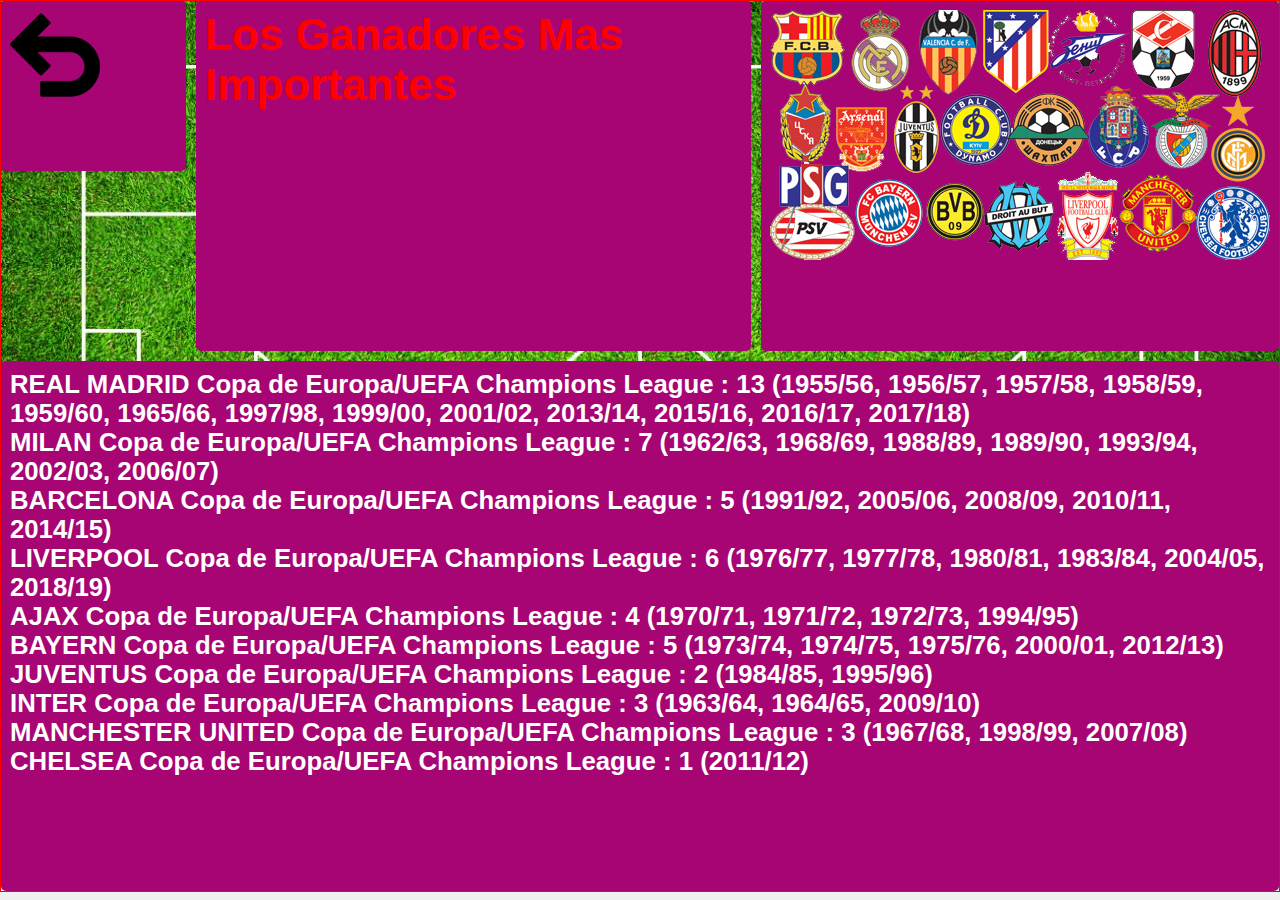
<file: css/club.html>
<!DOCTYPE html>
<html lang="en" dir="ltr">
  <head>
    <meta charset="utf-8">
    <title>Champions League</title>
    <link rel="stylesheet" href="../css/main.css">
  </head>
  <body id="body_club">
      <div id="container5">
      <div class="titulo">
        <h1 > Los Ganadores Mas Importantes</h1>
        </div>
        <div class="flecha">
            <a href="../index.html"><img src="../img/flecha.png" alt=""></a>
      </div>
        <div class="texto">
                <h3> REAL MADRID Copa de Europa/UEFA Champions League : 13 (1955/56, 1956/57, 1957/58, 1958/59, 1959/60, 1965/66, 1997/98, 1999/00, 2001/02, 2013/14, 2015/16, 2016/17, 2017/18)</h3>
                <h3> MILAN Copa de Europa/UEFA Champions League : 7 (1962/63, 1968/69, 1988/89, 1989/90, 1993/94, 2002/03, 2006/07)</h3>
                <h3>BARCELONA Copa de Europa/UEFA Champions League : 5 (1991/92, 2005/06, 2008/09, 2010/11, 2014/15)</h3>
                <h3> LIVERPOOL Copa de Europa/UEFA Champions League : 6 (1976/77, 1977/78, 1980/81, 1983/84, 2004/05, 2018/19)</h3>
                <h3> AJAX Copa de Europa/UEFA Champions League : 4 (1970/71, 1971/72, 1972/73, 1994/95)</h3>
                <h3>BAYERN Copa de Europa/UEFA Champions League : 5 (1973/74, 1974/75, 1975/76, 2000/01, 2012/13)</h3>
                <h3> JUVENTUS  Copa de Europa/UEFA Champions League : 2 (1984/85, 1995/96)</h3>
                <h3> INTER Copa de Europa/UEFA Champions League : 3 (1963/64, 1964/65, 2009/10)</h3>
                <h3> MANCHESTER UNITED Copa de Europa/UEFA Champions League : 3 (1967/68, 1998/99, 2007/08)</h3>
                <h3> CHELSEA  Copa de Europa/UEFA Champions League : 1 (2011/12)</h3>
        </div>
        <div class="foto">
                <img src="../img/m8foto.png"/>
        </div>
        </div>

</html>
</file>
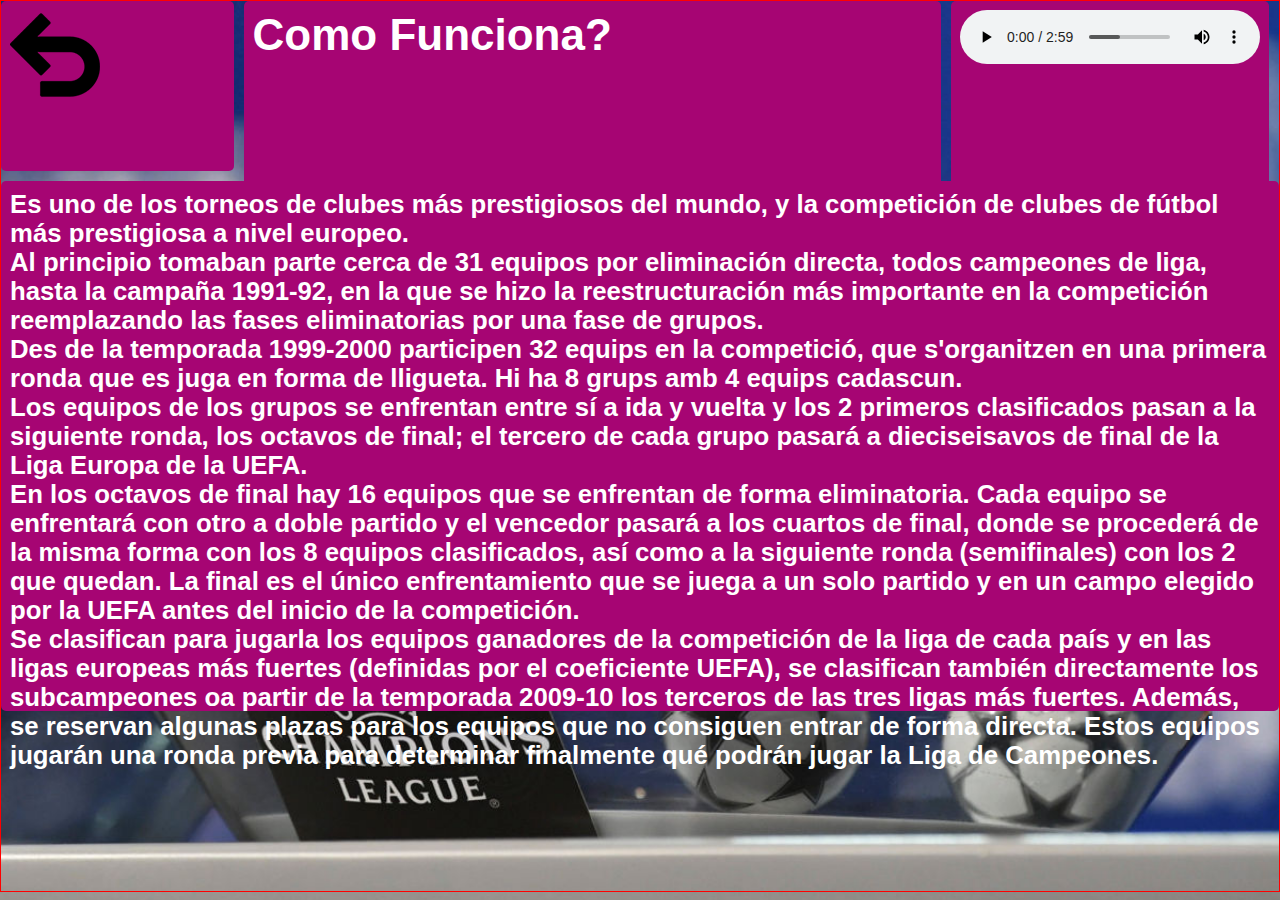
<file: pages/champion.html>
<!DOCTYPE html>
<html lang="en" dir="ltr">
  <head>
    <meta charset="utf-8">
    <title>Champions League</title>
    <link rel="stylesheet" href="../css/main.css">
  </head>
  <body id="body_champions">
    <div id="container4">
    <div class="titulo">
            <h1>Como Funciona?</h1>
      </div>
      <div class="flecha">
          <a href="../index.html"><img src="../img/flecha.png" alt=""></a>
      </div>
      <div class="audio">
        <audio controls>
          <source src="../audio/himno.mp3" type="audio/mpeg">
        </audio>
      </div>
      <div class="texto">
                <h3> Es uno de los torneos de clubes más prestigiosos del mundo, y la competición de clubes de fútbol más prestigiosa a nivel europeo.</h3>
                <h3> Al principio tomaban parte cerca de 31 equipos por eliminación directa, todos campeones de liga, hasta la campaña 1991-92, en la que se hizo la reestructuración más importante en la competición reemplazando las fases eliminatorias por una fase de grupos.</h3>
                <h3> Des de la temporada 1999-2000 participen 32 equips en la competició, que s'organitzen en una primera ronda que es juga en forma de lligueta. Hi ha 8 grups amb 4 equips cadascun.</h3>
                <h3> Los equipos de los grupos se enfrentan entre sí a ida y vuelta y los 2 primeros clasificados pasan a la siguiente ronda, los octavos de final; el tercero de cada grupo pasará a dieciseisavos de final de la Liga Europa de la UEFA.</h3>
                <h3> En los octavos de final hay 16 equipos que se enfrentan de forma eliminatoria. Cada equipo se enfrentará con otro a doble partido y el vencedor pasará a los cuartos de final, donde se procederá de la misma forma con los 8 equipos clasificados, así como a la siguiente ronda (semifinales) con los 2 que quedan. La final es el único enfrentamiento que se juega a un solo partido y en un campo elegido por la UEFA antes del inicio de la competición.</h3>
                <h3> Se clasifican para jugarla los equipos ganadores de la competición de la liga de cada país y en las ligas europeas más fuertes (definidas por el coeficiente UEFA), se clasifican también directamente los subcampeones oa partir de la temporada 2009-10 los terceros de las tres ligas más fuertes. Además, se reservan algunas plazas para los equipos que no consiguen entrar de forma directa. Estos equipos jugarán una ronda previa para determinar finalmente qué podrán jugar la Liga de Campeones.</h3>
        </div>
    </div>
  </body>
</html>
</file>
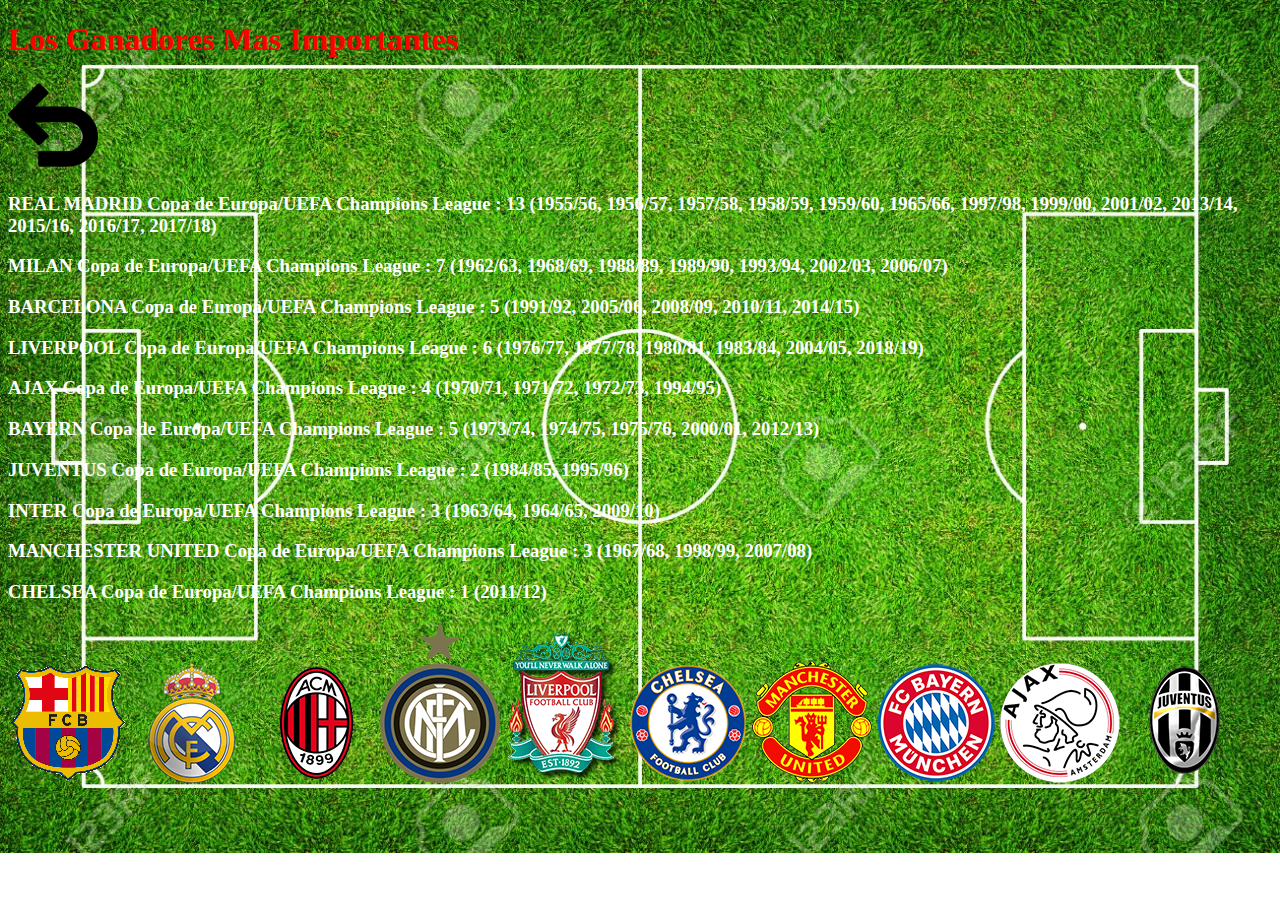
<file: pages/club.html>
<!DOCTYPE html>
<html lang="en" dir="ltr">
  <head>
    <meta charset="utf-8">
    <title>Champions League</title>
  </head>
  <body style="background-image: url('../img/FondoClub.jpg');background-repeat: no-repeat;background-size: 100%">
      <header>
<h1 style="color:red"> Los Ganadores Mas Importantes</h1>
      </header>
        <nav>
            <a href="../index.html"><img src="../img/flecha.png" alt=""></a>
        </nav>
                <h3 style="color:white"> REAL MADRID Copa de Europa/UEFA Champions League : 13 (1955/56, 1956/57, 1957/58, 1958/59, 1959/60, 1965/66, 1997/98, 1999/00, 2001/02, 2013/14, 2015/16, 2016/17, 2017/18)</h3>
                <h3 style="color:white"> MILAN Copa de Europa/UEFA Champions League : 7 (1962/63, 1968/69, 1988/89, 1989/90, 1993/94, 2002/03, 2006/07)</h3>
                <h3 style="color:white">BARCELONA Copa de Europa/UEFA Champions League : 5 (1991/92, 2005/06, 2008/09, 2010/11, 2014/15)</h3>
                <h3 style="color:white"> LIVERPOOL Copa de Europa/UEFA Champions League : 6 (1976/77, 1977/78, 1980/81, 1983/84, 2004/05, 2018/19)</h3>
                <h3 style="color:white"> AJAX Copa de Europa/UEFA Champions League : 4 (1970/71, 1971/72, 1972/73, 1994/95)</h3>
                <h3 style="color:white">BAYERN Copa de Europa/UEFA Champions League : 5 (1973/74, 1974/75, 1975/76, 2000/01, 2012/13)</h3>
                <h3 style="color:white"> JUVENTUS  Copa de Europa/UEFA Champions League : 2 (1984/85, 1995/96)</h3>
                <h3 style="color:white"> INTER Copa de Europa/UEFA Champions League : 3 (1963/64, 1964/65, 2009/10)</h3>
                <h3 style="color:white"> MANCHESTER UNITED Copa de Europa/UEFA Champions League : 3 (1967/68, 1998/99, 2007/08)</h3>
                <h3 style="color:white"> CHELSEA  Copa de Europa/UEFA Champions League : 1 (2011/12)</h3>
                <img src="../img/BarçaEscudo.png"/>
                <img src="../img/RealMadridEscudo.png"/>
                <img src="../img/MilanEscudo.png"/>
                <img src="../img/InterDeMilanEscudo.png"/>
                <img src="../img/LiverpoolEscudo.png"/>
                <img src="../img/ChelseaEscudo.png"/>
                <img src="../img/Manchester UnitedEscudo.png"/>
                <img src="../img/FC Bayern Munchen Escudo.png"/>
                <img src="../img/AjaxEscudo.png"/>
                <img src="../img/juventusescudo.png"/>
  </body>
</html>
</file>
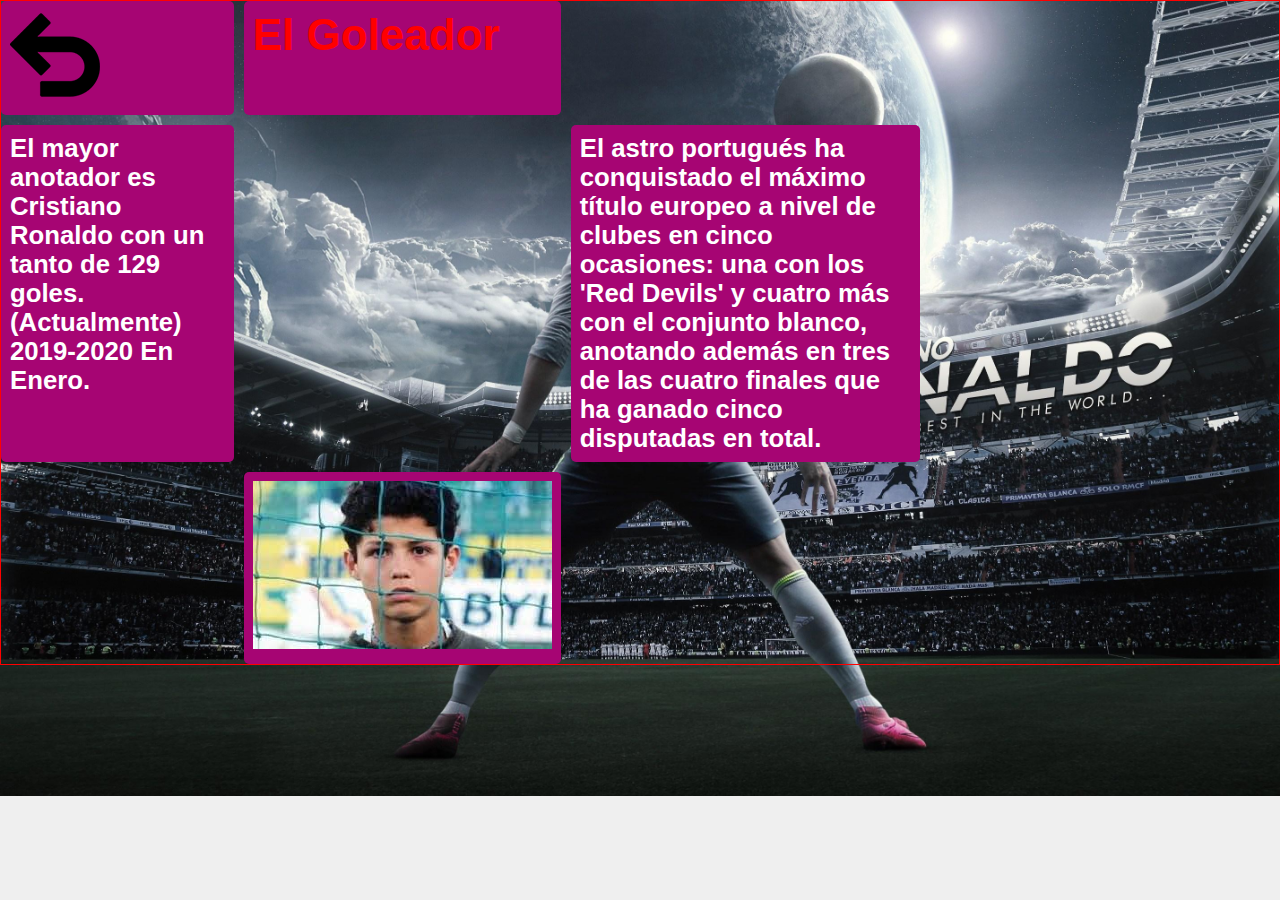
<file: pages/cr7.html>
<!DOCTYPE html>
<html lang="en" dir="ltr">
  <head>
    <meta charset="utf-8">
    <title>Champions League</title>
    <link rel="stylesheet" href="../css/main.css">
  </head>
  <body id="body_cr7">
      <div id="container3">
        <div class="titulo">
        <h1> El Goleador</h1>
        </div>
        <div class="flecha">
            <a href="../index.html"><img src="../img/flecha.png" alt=""></a>
        </div>
        <div class="uno">
                <h3> El mayor anotador es Cristiano Ronaldo con un tanto de 129 goles. (Actualmente) 2019-2020 En Enero.</h3>
        </div>
        <div class="dos">
                <h3> El astro portugués ha conquistado el máximo título europeo a nivel de clubes en cinco ocasiones: una con los 'Red Devils' y cuatro más con el conjunto blanco, anotando además en tres de las cuatro finales que ha ganado cinco disputadas en total.</h3>
        </div>
        <div class="foto">
                <img src="../img/descarga.jpeg" alt=""/>
      </div>
</div>
  </body>
</html>
</file>
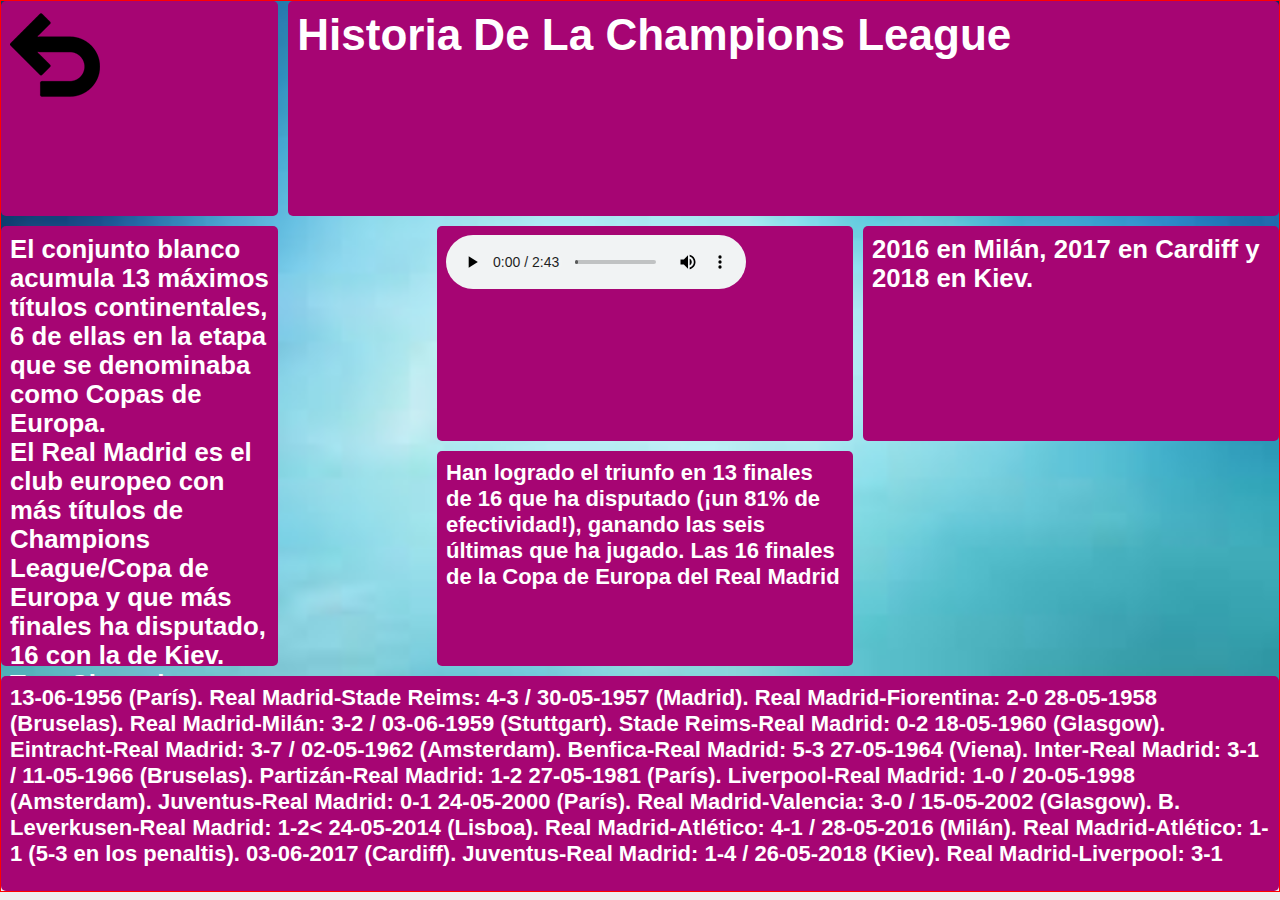
<file: pages/realmadrid.html>
<!DOCTYPE html>
<html lang="en" dir="ltr">
  <head>
    <meta charset="utf-8">
    <title>Champions League</title>
    <link rel="stylesheet" href="../css/main.css">
  </head>
    <body id="body_madrid">
      <div id="container2">
      <div class="titulo">
        <h1>Historia De La Champions League</h1>
      </div>
      <div class="audio">
        <audio controls>
          <source src="../audio/halamadrid.mp3" type="audio/mpeg">
        </audio>
      </div>
<div class="flecha">
  <a href="../index.html"><img src="../img/flecha.png" alt=""></a>
</div>
<div class="frases3">
                <h3> El conjunto blanco acumula 13 máximos títulos continentales, 6 de ellas en la etapa que se denominaba como Copas de Europa.</h3>
                <h3> El Real Madrid es el club europeo con más títulos de Champions League/Copa de Europa y que más finales ha disputado, 16 con la de Kiev.</h3>
                <h3> Tres Champions consecutivas y cuatro en cinco temporadas.</h3>
</div>
<div class="años">
                <h3> 2016 en Milán, 2017 en Cardiff y 2018 en Kiev.</h3>
</div>
<div class="finales">
                <h4> Han logrado el triunfo en 13 finales de 16 que ha disputado (¡un 81% de efectividad!), ganando las seis últimas que ha jugado.
                Las 16 finales de la Copa de Europa del Real Madrid</h4>
</div>
<div class="uno">
                <h4> 13-06-1956 (París). Real Madrid-Stade Reims: 4-3 / 30-05-1957 (Madrid). Real Madrid-Fiorentina: 2-0
                 28-05-1958 (Bruselas). Real Madrid-Milán: 3-2 / 03-06-1959 (Stuttgart). Stade Reims-Real Madrid: 0-2
                 18-05-1960 (Glasgow). Eintracht-Real Madrid: 3-7 /  02-05-1962 (Amsterdam). Benfica-Real Madrid: 5-3
                 27-05-1964 (Viena). Inter-Real Madrid: 3-1 / 11-05-1966 (Bruselas). Partizán-Real Madrid: 1-2
                 27-05-1981 (París). Liverpool-Real Madrid: 1-0 /  20-05-1998 (Amsterdam). Juventus-Real Madrid: 0-1
                 24-05-2000 (París). Real Madrid-Valencia: 3-0 / 15-05-2002 (Glasgow). B. Leverkusen-Real Madrid: 1-2<
                 24-05-2014 (Lisboa). Real Madrid-Atlético: 4-1 / 28-05-2016 (Milán). Real Madrid-Atlético: 1-1 (5-3 en los penaltis).
                 03-06-2017 (Cardiff). Juventus-Real Madrid: 1-4 / 26-05-2018 (Kiev). Real Madrid-Liverpool: 3-1</h4>
</div>
</div>
  </body>
</file>
<file: css/main.css>
*{
  margin:0;
  padding:0;
}

body{
  font-family: 'Ubuntu', sans-serif;
  background-color: #EFEFEF;
  color:white;
  font-size: 22px;
  background-image: url('img/fondo.jpg');
  background-size: cover;
}

#body_club{
  background-image: url('../img/FondoClub.jpg');
  background-repeat: no-repeat;
  background-size: 100%;
}

#body_madrid{
  background-image: url('../img/descarga (2).jpeg');
  background-repeat: no-repeat;
  background-size: 100%;
}

#body_cr7{
  background-image: url('../img/screen-1.jpg');
  background-repeat: no-repeat;
  background-size: 100%;
}

#body_champions{
  background-image: url('../img/417717-b6433946a3a1192d9bd05c4be4d413f9c3e25cad015e9d4efc64e62a6017b213.jpg');
  background-repeat: no-repeat;
  background-size: 100%;
}
#container{
  display:grid;
  border: 1px solid red;
  grid-template-columns: 1fr 2fr 3fr 3fr 2fr 1fr;
  grid-template-rows: calc(10vh - 10px) calc(5vh - 10px) calc(35vh - 10px) calc(35vh - 10px)calc(5vh - 10px) calc(10vh - 10px) ;
  grid-column-gap: 10px;
  grid-row-gap: 10px;
}

#container .imagen1{
  padding: 9px;
  background-color:#a60573;
  border-radius: 5px;
  grid-column:3/4;
  grid-row:3/4;

}

#container .imagen2{
  padding: 9px;
  background-color:#596ac3;
  border-radius: 5px;
  grid-column:4/5;
  grid-row:3/4;
}

#container .imagen3{
  padding: 9px;
  background-color:#97bc27;
  border-radius: 5px;
  grid-column:3/4;
  grid-row:4/5;
}

#container .imagen4{
  padding: 9px;
  background-color:#ff9800;
  border-radius: 5px;
  grid-column:4/5;
  grid-row:4/5;
}

#container .txt1{
padding: 9px;
background-color:#ff9800;
border-radius: 5px;
grid-column:2/3;
grid-row:3/4;
}

#container .txt2{
padding: 9px;
background-color:#ff9800;
border-radius: 5px;
grid-column:5/6;
grid-row:3/4;
}

#container .txt3{
padding: 9px;
background-color:#ff9800;
border-radius: 5px;
grid-column:2/3;
grid-row:4/5;
}

#container .txt4{
padding: 9px;
background-color:#ff9800;
border-radius: 5px;
grid-column:5/6;
grid-row:4/5;
}

#container .txt0{
padding: 9px;
background-color:#ff9800;
border-radius: 5px;
grid-column:3/5;
grid-row:6/7;
}

#container .Historia{
padding: 9px;
background-color:#ff9800;
border-radius: 5px;
grid-column:2/6;
grid-row:1/2;
text-align: center;
}

#container2{
    display:grid;
    border: 1px solid red;
    grid-template-columns: 2fr 1fr 3fr 3fr;
    grid-template-rows: calc(25vh - 10px) calc(25vh - 10px) calc(25vh - 10px) calc(25vh - 10px) ;
    grid-column-gap: 10px;
    grid-row-gap: 10px;
  }

  #container2 .titulo{
    padding: 9px;
    background-color:#a60573;
    border-radius: 5px;
    grid-column:2/5;
    grid-row:1/2;
  }

  #container2 .audio{
      padding: 9px;
      background-color:#a60573;
      border-radius: 5px;
      grid-column:3/4;
      grid-row:2/3;
  }

  #container2 .flecha{
    padding: 9px;
    background-color:#a60573;
    border-radius: 5px;
    grid-column:1/2;
    grid-row:1/2;
  }

  #container2 .frases3{
    padding: 9px;
    background-color:#a60573;
    border-radius: 5px;
    grid-column:1/2;
    grid-row:2/4;
  }
  #container2 .frases3 h3{
    color: white;
  }

  #container2 .años{
    padding: 9px;
    background-color:#a60573;
    border-radius: 5px;
    grid-column:4/5;
    grid-row:2/3;
  }
  #container2 .años h3{
    color: white;
  }

  #container2 .finales{
    padding: 9px;
    background-color:#a60573;
    border-radius: 5px;
    grid-column:3/4;
    grid-row:3/4;
  }
  #container2 .finales h4{
    color: white;
  }
  #container2 .uno{
    padding: 9px;
    background-color:#a60573;
    border-radius: 5px;
    grid-column:1/5;
    grid-row:4/5;
  }
  #container2 .uno h4{
    color: white;
  }
  #container3{
      display:grid;
      border: 1px solid red;
      grid-template-columns: 2fr 1fr 3fr 3fr;
      grid-template-rows: calc(33,33vh - 10px) calc(33,33vh - 10px) calc(33,33vh - 10px) ;
      grid-column-gap: 10px;
      grid-row-gap: 10px;
    }

    #container3 .titulo{
      padding: 9px;
      background-color:#a60573;
      border-radius: 5px;
      grid-column:2/3;
      grid-row:1/2;
    }
    #container3 .titulo h1{
      color: red;
    }

    #container3 .flecha{
      padding: 9px;
      background-color:#a60573;
      border-radius: 5px;
      grid-column:1/2;
      grid-row:1/2;
    }

    #container3 .uno{
      padding: 9px;
      background-color:#a60573;
      border-radius: 5px;
      grid-column:1/2;
      grid-row:2/3;
    }
    #container3 .uno h3{
      color: white;
    }

    #container3 .dos{
      padding: 9px;
      background-color:#a60573;
      border-radius: 5px;
      grid-column:3/4;
      grid-row:2/3;
    }
    #container3 .dos h3{
      color: white;
  }
    #container3 .foto{
      padding: 9px;
      background-color:#a60573;
      border-radius: 5px;
      grid-column:2/3;
      grid-row:3/4;
    }

    #container4{
        display:grid;
        border: 1px solid red;
        grid-template-columns: 1fr 3fr 1fr;
        grid-template-rows: calc(20vh - 10px) calc(20vh - 10px) calc(20vh - 10px) calc(20vh - 10px) calc(20vh - 10px);
        grid-column-gap: 10px;
        grid-row-gap: 10px;
      }

      #container4 .titulo{
        padding: 9px;
        background-color:#a60573;
        border-radius: 5px;
        grid-column:2/3;
        grid-row:1/3;
      }
      #container4 .titulo h1{
        color: white;
        }
      #container4 .flecha{
        padding: 9px;
        background-color:#a60573;
        border-radius: 5px;
        grid-column:1/2;
        grid-row:1/2;
      }

      #container4 .audio{
        padding: 9px;
        background-color:#a60573;
        border-radius: 5px;
        grid-column:3/4;
        grid-row:1/4;
      }

      #container4 .texto{
        padding: 9px;
        background-color:#a60573;
        border-radius: 5px;
        grid-column:1/5;
        grid-row:2/5;
      }
      #container4 .texto h3{
        color: white;
}
      #container5{
          display:grid;
          border: 1px solid red;
          grid-template-columns: 1fr 3fr 1fr;
          grid-template-rows: calc(20vh - 10px) calc(20vh - 10px) calc(60vh - 10px);
          grid-column-gap: 10px;
          grid-row-gap: 10px;
        }

        #container5 .titulo{
          padding: 9px;
          background-color:#a60573;
          border-radius: 5px;
          grid-column:2/3;
          grid-row:1/3;
        }
        #container5 .titulo h1{
          color: red;
        }

        #container5 .flecha{
          padding: 9px;
          background-color:#a60573;
          border-radius: 5px;
          grid-column:1/2;
          grid-row:1/2;
        }

        #container5 .foto{
          padding: 9px;
          background-color:#a60573;
          border-radius: 5px;
          grid-column:3/4;
          grid-row:1/3;
        }

        #container5 .texto{
          padding: 9px;
          background-color:#a60573;
          border-radius: 5px;
          grid-column:1/4;
          grid-row:3/4;
        }
        #container5 .texto h3{
          color: white;
        }
</file>
